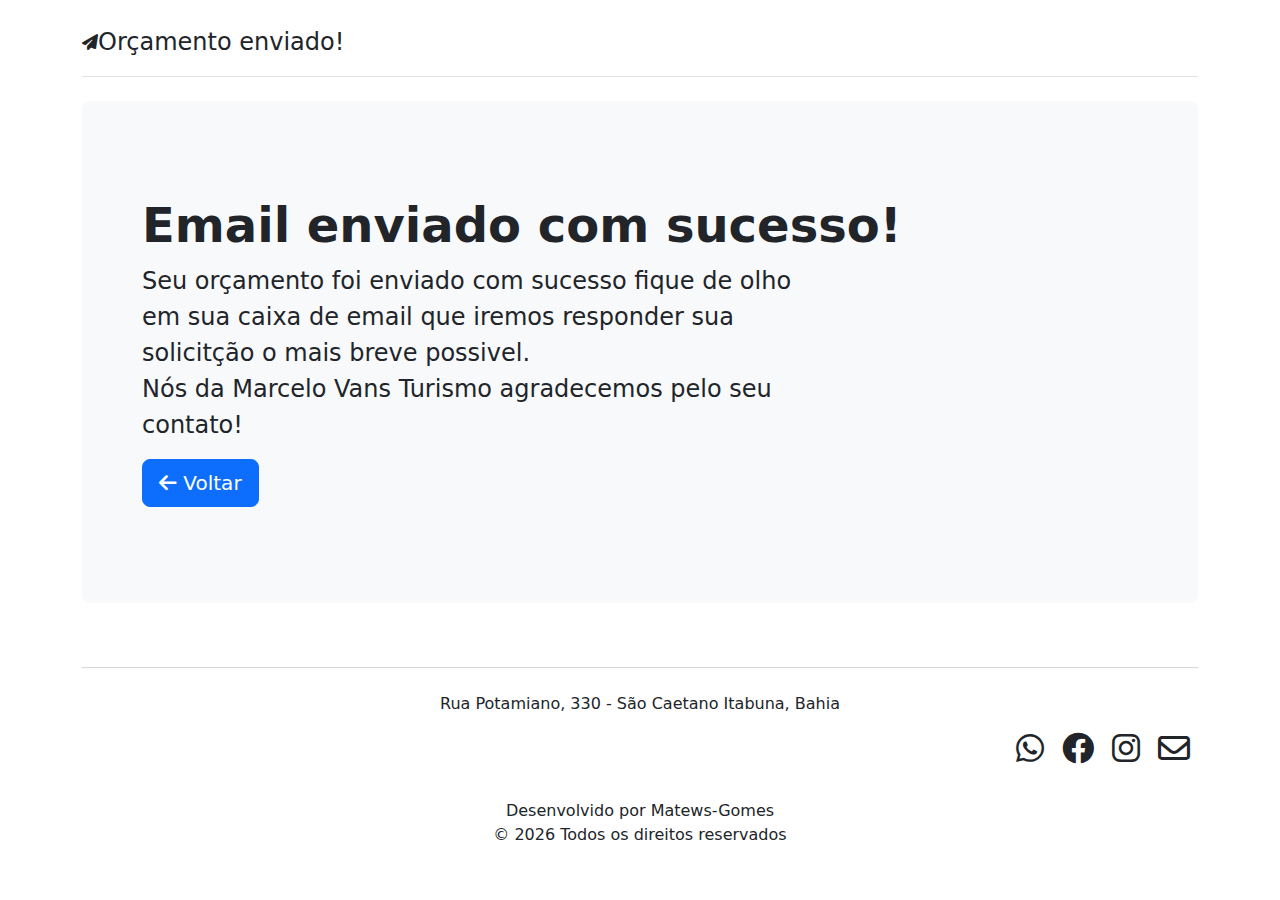
<file: orcamento.html>
<!DOCTYPE html>
<html lang="pt-br">
<head>
    <meta charset="UTF-8">
    <meta http-equiv="X-UA-Compatible" content="IE=edge">
    <meta name="viewport" content="width=device-width, initial-scale=1.0">    
    <link rel="stylesheet" href="https://cdn.jsdelivr.net/npm/bootstrap@5.1.3/dist/css/bootstrap.min.css">     
    <link rel="stylesheet" href="./css/theme.css"> 
    <link rel="stylesheet" href="/fontawesome/css/all.min.css">
    <link rel="shortcut icon" href="/img/favicon" type="image/x-icon">
    <title>Email Enviado</title>
</head>
<body>
    <div class="container py-4">
      <header class="pb-3 mb-4 border-bottom">
        <a href="/" class="d-flex align-items-center text-dark text-decoration-none">
        <i class="fa-solid fa-paper-plane"></i>
        <span class="fs-4">Orçamento enviado!</span>
        </a>
      </header>
  
      <div class="p-5 mb-4 bg-body-tertiary rounded-3">
        <div class="container-fluid py-5">
          <h1 class="display-5 fw-bold">Email enviado com sucesso!</h1>
          <p class="col-md-8 fs-4">Seu orçamento foi enviado com sucesso fique de olho em sua caixa de email que 
            iremos responder sua solicitção o mais breve possivel. <br/> Nós da Marcelo Vans Turismo agradecemos pelo seu contato!
          </p>
        <a class="btn btn-primary btn-lg" href="/" type="button">
            <i class="fa-solid fa-arrow-left"></i>
            Voltar
        </a>
        </div>
      </div>
    </div>
                          
    <footer class="text-muted py-2">
      <div class="container">
          <hr class="my-2">
              <p class="text-center text-dark mt-4">Rua Potamiano, 330 - São Caetano Itabuna, Bahia</p>
              <div class="text-center">
                  <div class="rede-sociais">
                      <ul>
                          <li><a class="text-decoration-none" href="https://api.whatsapp.com/send?phone=557388368407" target="_blank"><i class="fa-brands fa-whatsapp fs-2 text-dark"></i></a></li>                        
                          <li><a href="https://www.facebook.com/people/M-J-De-Souza-Transportes-Itabuna/100070446699465/" target="_blank"><i class="fa-brands fa-facebook fs-2 text-dark mx-2"></i></a></li>
                          <li><a href="https://www.instagram.com/marcelotur.transportes" target="_blank"><i class="fa-brands fa-instagram fs-2 text-dark"></i></a></li>
                          <li><a href="mailto:marcelovansturismo@gmail.com" target="_blank"><i class="fa-regular fa-envelope fs-2 text-dark mx-2"></i></a></li>
                      </ul>
                  </div>
               </div>
          </div>
          <p class="mb-1 text-center text-dark">Desenvolvido por Matews-Gomes <br />&copy; <span id="currentYear"></span> Todos os direitos reservados</p>
      </div>
    </footer>

    <script>
        var currentYear = new Date().getFullYear();
        document.getElementById("currentYear").innerHTML = currentYear;
    </script>
</body>
</html>
</file>
<file: css/theme.css>
body{
    width: 100%;
    height: 100%;
    margin: 0 auto;
    overflow-x: hidden;
}

main{
    margin: 0 auto;
    padding: 0 auto;
    width: 980px;
    position: relative;
}

.menu-principal{
    width: 100%;
    height: 100px;
}

.logo{
    float: inline-start;
    padding: 2px;
    width: 100%;
}

.logo img{
    height: 8rem;
}

.menu-itens{
    background-color: #ffffff;
    width: 100%;
    display: flex;
    justify-content: flex-end; 
    align-items: center;
    padding-right: 10.5rem;
}

.menu{
    width: 85%;
}

.menu ul {
    list-style: none;
    padding: 0;
    margin: 0;
    display: flex; 
    justify-content: flex-end; 
}

.menu ul li{
    margin-left: 20px;
}


.menu ul li a{
    text-decoration: none;
    color: #000000;
    font-size: 22px;
}

.rede-sociais{
    width: 100%;
}

.rede-sociais ul {
    display: flex;
    justify-content: flex-end;
    align-items: center; 
    padding-bottom: 1rem;
}

.rede-sociais ul li {
    list-style: none;
    margin-left: 10px;
}

.rede-sociais-footer{
    width: 100%;
    text-align: center;
}

.rede-sociais-footer ul {
    display: flex;
    justify-content: center; 
    align-items: center; 
    padding: 0; 
}

.rede-sociais-footer ul li {
    list-style: none;
    margin-left: 10px;
}

.carrousel{
    margin-top: 3px;
    border-bottom: 2px solid #9c9994;
    border-left: 2px solid #9c9994;
    border-right: 2px solid #9c9994;
    width: 100%;
}

.carrousel img{
    height: 400px;
    object-fit: cover;
}

.mapa{
    display: block;
    margin-left: auto;
    margin-right: auto;
    width: 100%;
    margin: 0 auto; 
}

img {
    max-width: 100%;
    height: auto;
    object-fit: cover;
}


.mapouter{
    position:relative;
    text-align:center;
    width:100%;
    height:400px;
}

.gmap_canvas {
    overflow:hidden;
    background:none!important;
    width:100%;height:400px;
}

.gmap_iframe {
    width:100%!important;
    height:400px!important;
}
</file>
